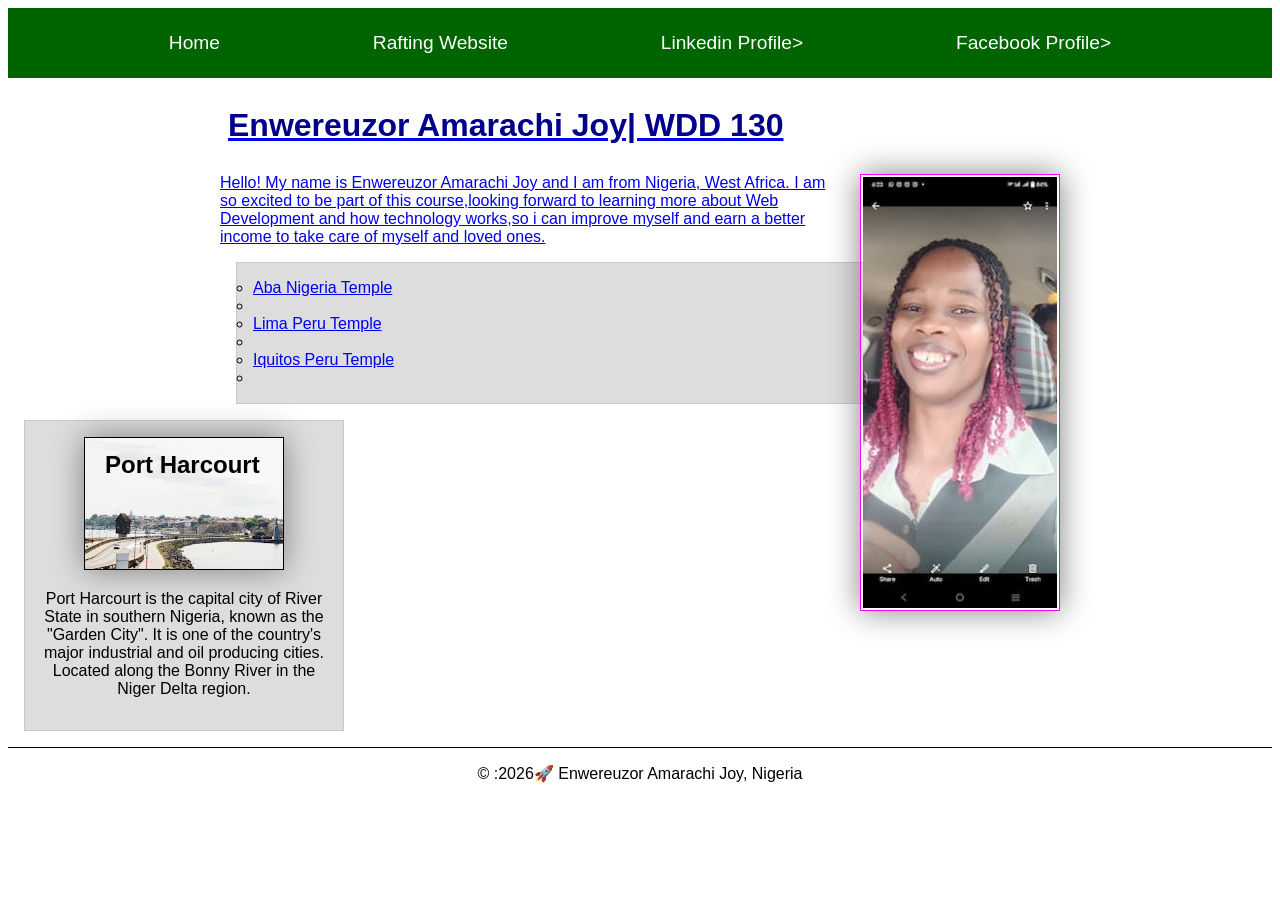
<file: index.html>
<!--23 june 2026-->
<!DOCTYPE html>
<html lang="en">

<head>
    <meta charset="UTF-8">
    <meta name="viewport" content="width=device-width,initial-scale=1.0">
    <title>Enwereuzor Amarachi Joy| WDD 130</title>
    <meta name="description"
      content="My name is Enwereuzor Amarachi Joy's BYU-Idaho WDD 130 course home page">
    <meta name="author" content="Enwereuzor Amarachi Joy">

    <link rel="stylesheet" href="styles/styles.css">
</head>

<body>
    <header>
        <nav>
            <a href="#">Home</a>
            <a href="wwr/">Rafting Website</a>
            <a href="https://linkedin.com/in/amarachi-enwereuzor-01842aa" target="_blank">Linkedin
                Profile>
                <a href="https:www.facebook.com/share/14gcgvpygdk" target="_blank">Facebook
                    Profile>
        </nav>
    </header>
    <main>
        <h1>Enwereuzor Amarachi Joy| WDD 130</h1>
        <img src="images\profile.jpg" alt="Profile Picture" width=200>
        <p>Hello! My name is Enwereuzor Amarachi Joy and I am from Nigeria, West Africa. I am so
            excited
            to be
            part of this course,looking forward to learning more about Web Development and how
            technology works,so i can improve myself
            and earn a better income to take care of myself and loved ones.
        </p>
        <ul>
            <ul class="box indent">
                <li><a href="https://www.churchofjesuschrist.org/temples/details/aba-nigeria-temple"
                      target="_blank">Aba Nigeria Temple</a>
                <li>
                <li><a href="https://www.churchofjesuschrist.org/temples/details/lima-peru-temple"
                      target="_blank">Lima Peru Temple</a>
                <li>
                <li><a href="https://www.churchofjesuschrist.org/temples/details/iquitos-peru-temple"
                      target="_blank">Iquitos Peru Temple</a>
                <li>
            </ul>
    </main>

    <aside class="box">
        <h2>Port Harcourt</h2>
        <img src="Port Harcort city.png" alt="Port Harcort" width="200">
        <p>Port Harcourt is the capital city of River State in southern Nigeria, known as
            the
            "Garden City". It is one of the country's major industrial and oil producing
            cities.
            Located along the Bonny River in the Niger Delta region.</p>
    </aside>
    <footer>
        <p>&copy :2026🚀 Enwereuzor Amarachi Joy, Nigeria </p>
    </footer>
</body>

</html>
</file>
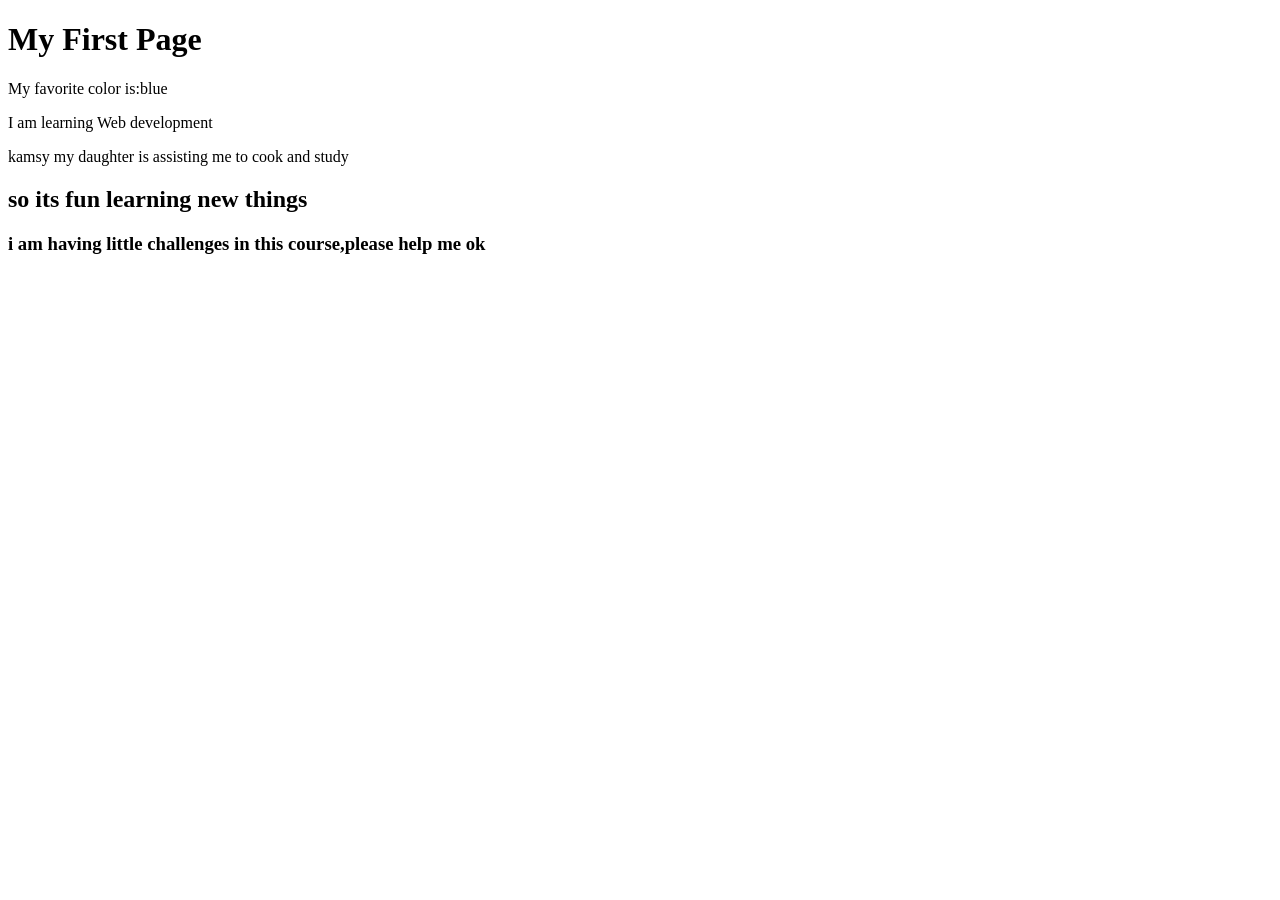
<file: week01/first-page.html>
<!DOCTYPE html>
<html lang="en">

<head>
    <meta charset="UTF-8">
    <meta name="viewport" content="width=device-width, initial-scale=1.0">
    <title>My First Page</title>
</head>

<body>
    <h1>My First Page</h1>
    <p>My favorite color is:blue </p>
    <p>I am learning Web development</p>
    <p>kamsy my daughter is assisting me to cook and study</p>
    <h2>so its fun learning new things</h2>
    <h3>i am having little challenges in this course,please help me ok</h3>
</body>

</html>
</file>
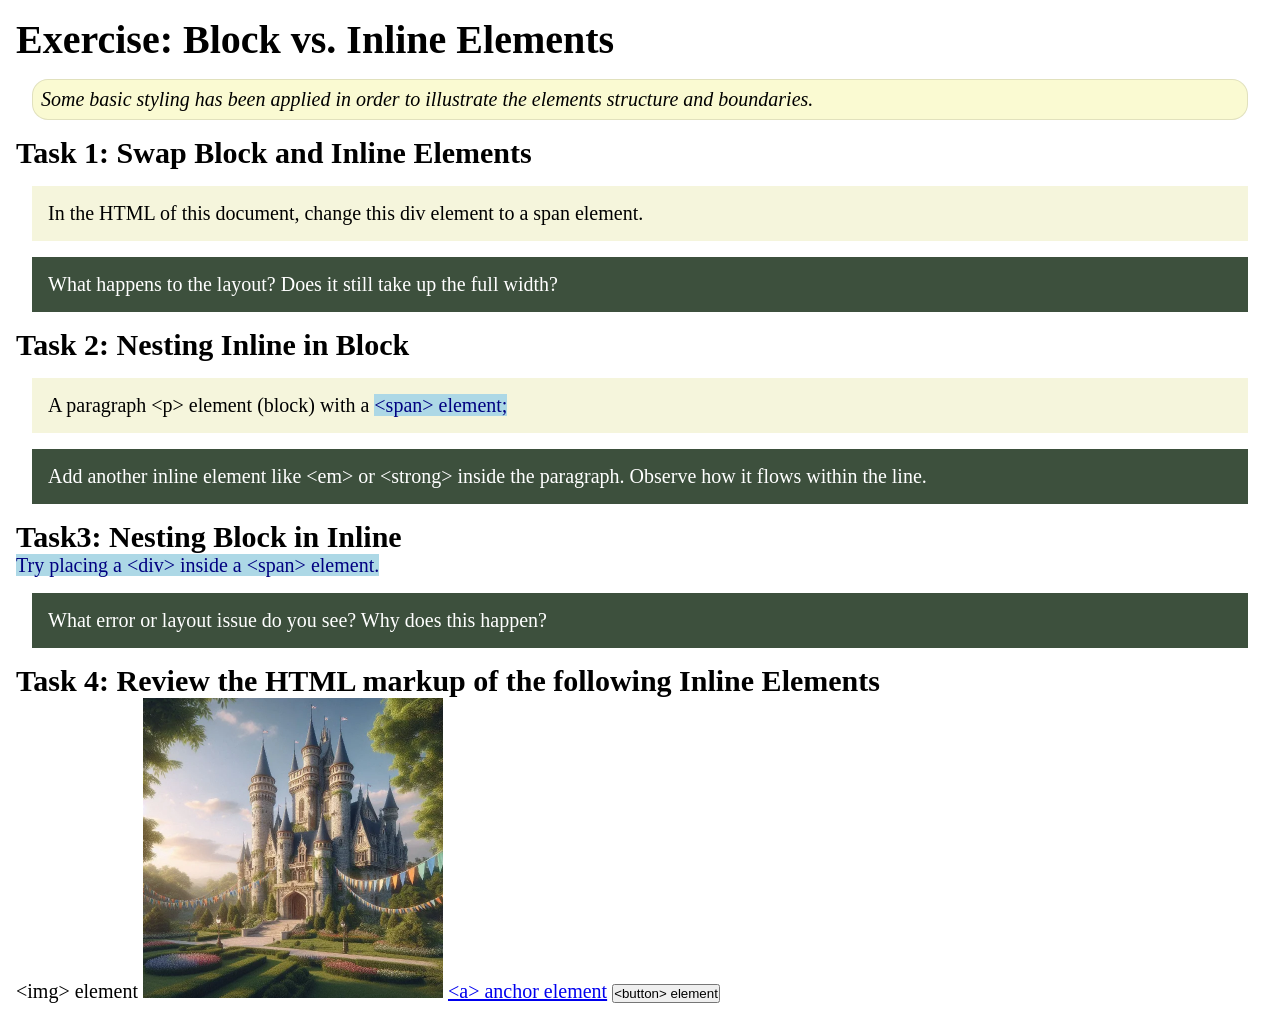
<file: week02/block-vs-inline.html>
<!DOCTYPE html>
<html lang="en">

<head>
    <meta charset="UTF-8">
    <meta name="viewport" content="width=device-width, initial-scale=1.0">
    <title>Exercise: Block vs. Inline Elements</title>
    <link rel="stylesheet" href="styles/block-vs-inline.css">
</head>

<body>
    <main>
        <h1>Exercise: Block vs. Inline Elements</h1>
        <p class="note">Some basic styling has been applied in order to illustrate the elements structure and
            boundaries.</p>

        <h2>Task 1: Swap Block and Inline Elements</h2>
        <div>In the HTML of this document, change this div element to a span element.</div>

        <p class="question">What happens to the layout? Does it still take up the full width?</p>

        <h2>Task 2: Nesting Inline in Block</h2>
        <p>A paragraph &lt;p&gt; element (block) with a <span>&lt;span&gt; element;</span></p>
        <p class="question">Add another inline element like &lt;em&gt; or &lt;strong&gt; inside the paragraph. Observe
            how it flows within the line.</p>

        <h2>Task3: Nesting Block in Inline</h2>
        <span>Try placing a &lt;div&gt; inside a &lt;span&gt; element.</span>
            <p class="question">What error or layout issue do you see? Why does this happen?</p>


            <h2>Task 4: Review the HTML markup of the following Inline Elements</h2>
        &lt;img&gt; element
        <img src="images/castle.webp" alt="placeholder image (images are inline)" width="300" height="300">
        <a href="https://churchofjesuschrist.org">&lt;a&gt; anchor element</a>
        <button type="button">&lt;button&gt; element</button>
    </main>
</body>

</html>
</file>
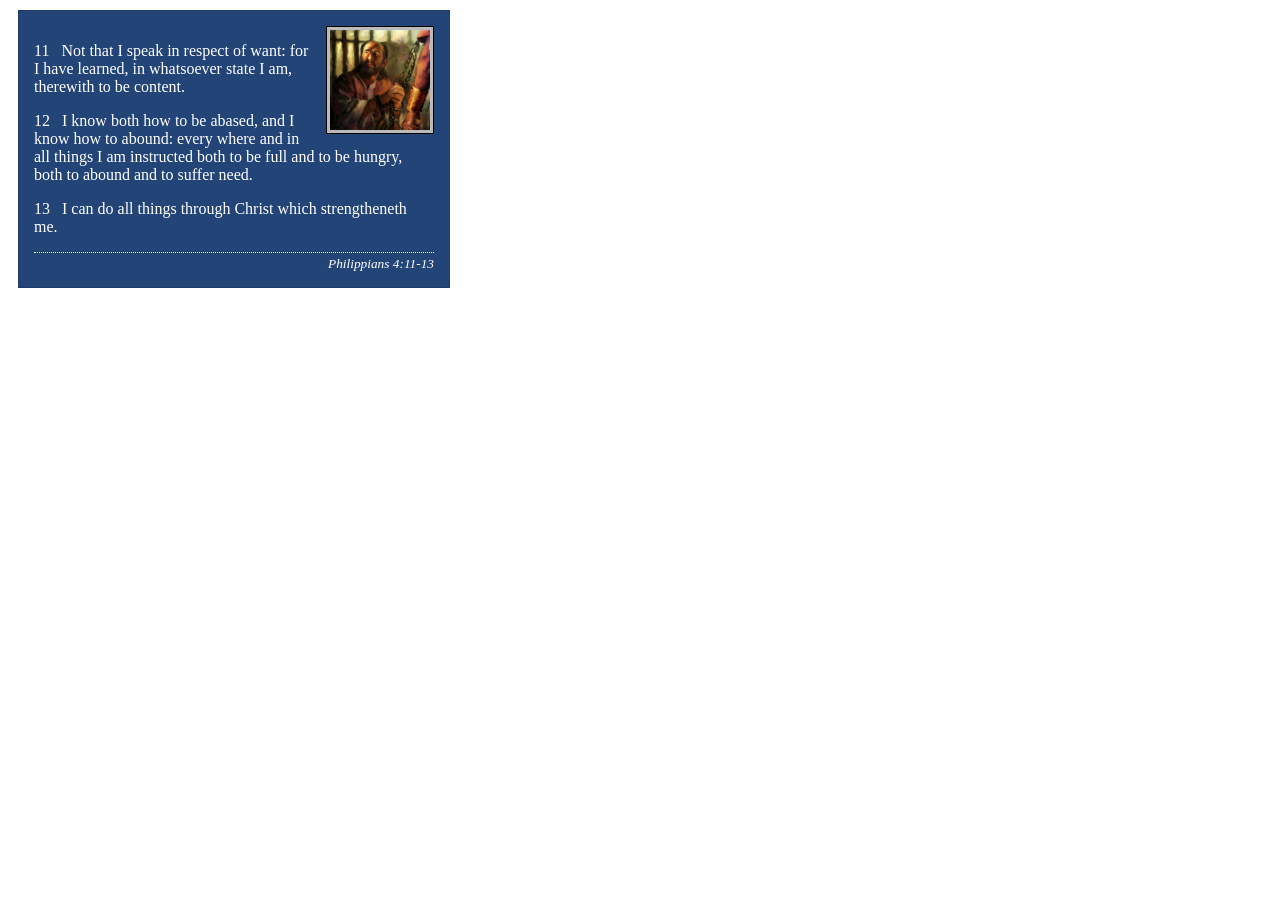
<file: week02/box-model-solution.html>
<!DOCTYPE html>
<html lang="en">
<head>
    <meta charset="UTF-8">
    <meta name="viewport" content="width=device-width, initial-scale=1.0">
    <title>Box Model Activity</title>
    <link rel="stylesheet" href="styles/box-model-solution.css">
</head>
<body>
    <main>
        <div class="callout">
            <img src="images/apostle-paul-imprisoned.webp" alt="Paul the Apostle - Imprisoned in Rome" width="200" height="200">
            <blockquote>
                <p>11 &nbsp; Not that I speak in respect of want: for I have learned, in whatsoever state I am, therewith to be content.</p>
                <p>12 &nbsp; I know both how to be abased, and I know how to abound: every where and in all things I am instructed both to be full and to be hungry, both to abound and to suffer need.</p>
                <p>13 &nbsp; I can do all things through Christ which strengtheneth me.</p>
            </blockquote>
            <cite>Philippians 4:11-13</cite>
        </div>
    </main>
</body>
</html>
</file>
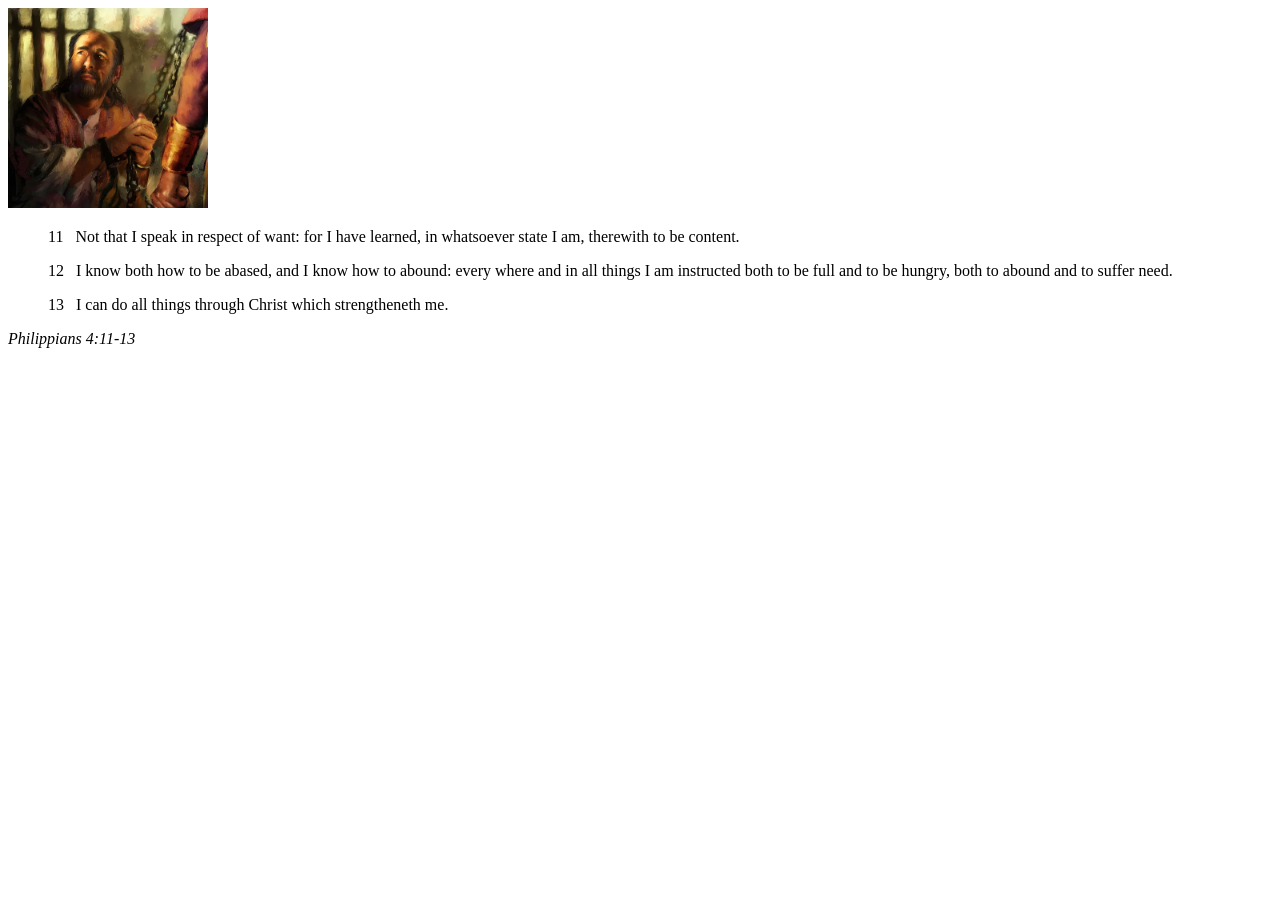
<file: week02/box-model.html>
<!DOCTYPE html>
<html lang="en">

<head>
    <meta charset="UTF-8">
    <meta name="viewport" content="width=device-width, initial-scale=1.0">
    <title>Box Model Activity</title>
</head>
<link rel="stylesheet" href="styles/box-model.css">

<body>
    <main>
        <div class="callout">
            <img src="images/apostle-paul-imprisoned.webp"
              alt="Paul the Apostle - Imprisoned in Rome" width="200" height="200">
            <blockquote>
                <p>11 &nbsp; Not that I speak in respect of want: for I have learned, in whatsoever
                    state I am, therewith to be content.</p>
                <p>12 &nbsp; I know both how to be abased, and I know how to abound: every where and
                    in all things I am instructed both to be full and to be hungry, both to abound
                    and to suffer need.</p>
                <p>13 &nbsp; I can do all things through Christ which strengtheneth me.</p>
            </blockquote>
            <cite>Philippians 4:11-13</cite>
        </div>
    </main>
</body>

</html>
</file>
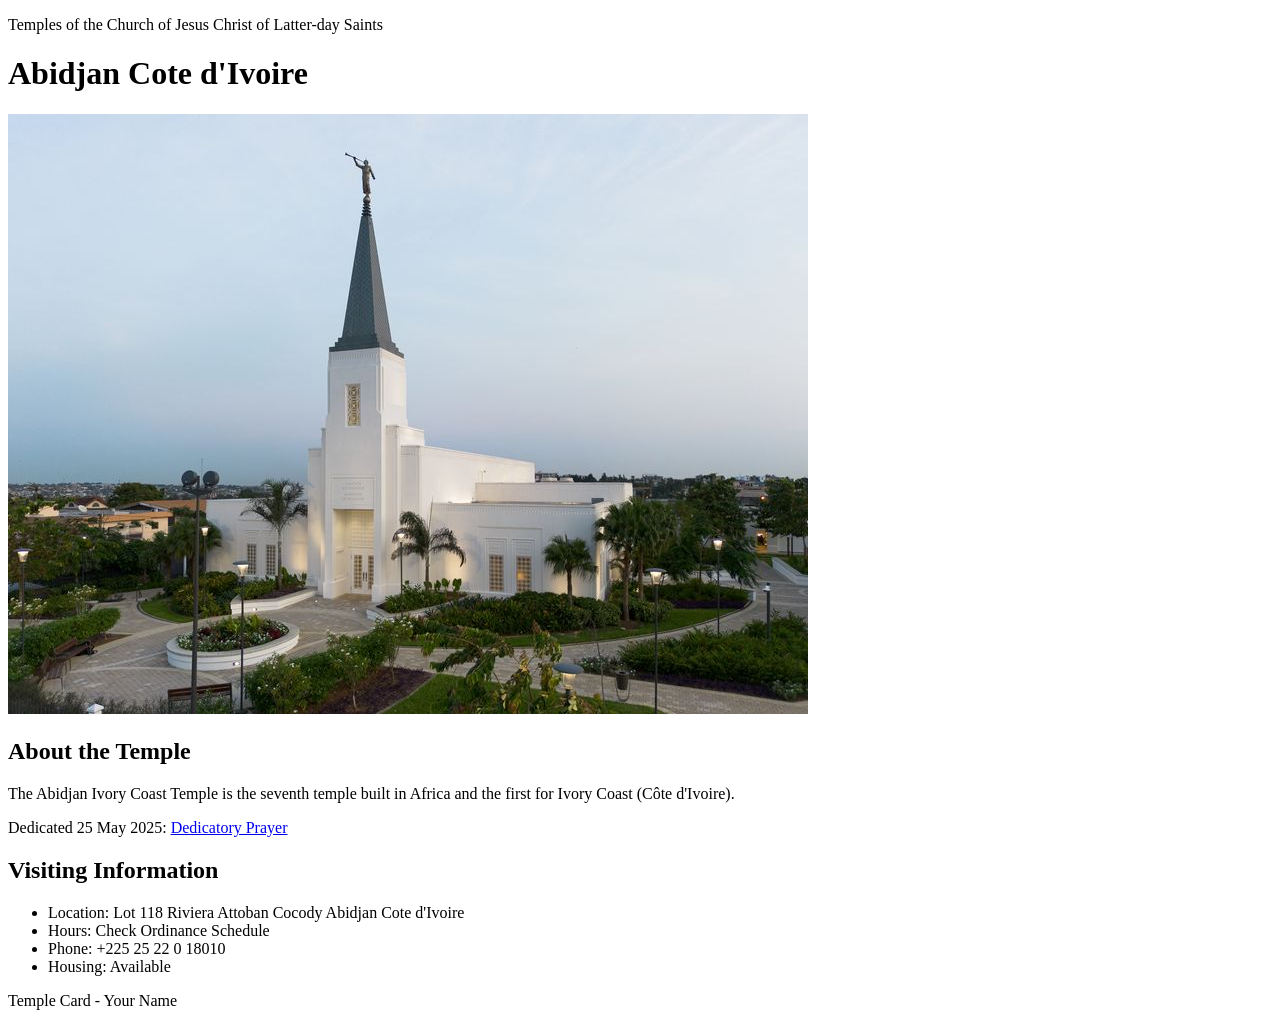
<file: week02/temple.html>
<!DOCTYPE html>
<html lang="en">

<head>
    <meta charset="UTF-8">
    <meta name="viewport" content="width=device-width, initial-scale=1.0">
    <title>Temple Card - Abidjan Cote d'Ivoire</title>
</head>

<body>
    <header>
        <p>Temples of the Church of Jesus Christ of Latter-day Saints</p>
    </header>
    <main>
        <h1>Abidjan Cote d'Ivoire</h1>
        <picture>
            <img src="images/abidjan-ivory-coast.jpeg" alt="Abidjan Cote d'Ivoire Temple">
        </picture>
        <section>
            <h2>About the Temple</h2>
            <p>The Abidjan Ivory Coast Temple is the seventh temple built in Africa and the first for Ivory Coast (Côte
                d'Ivoire).</p>
            <p>Dedicated 25 May 2025: <a
                    href="https://www.churchofjesuschrist.org/temples/dedicatory-prayer/abidjan-ivory-coast-temple/2025-05-25?lang=eng"
                    target="_blank" rel="noopener noreferrer">Dedicatory Prayer</a></p>
        </section>
        <section>
            <h2>Visiting Information</h2>
            <ul>
                <li>Location: Lot 118 Riviera Attoban Cocody Abidjan Cote d'Ivoire</li>
                <li>Hours: Check Ordinance Schedule</li>
                <li>Phone: +225 25 22 0 18010</li>
                <li>Housing: Available</li>
            </ul>
        </section>
    </main>
    <footer>
        <p>Temple Card - Your Name</p>
    </footer>
</body>

</html>
</file>
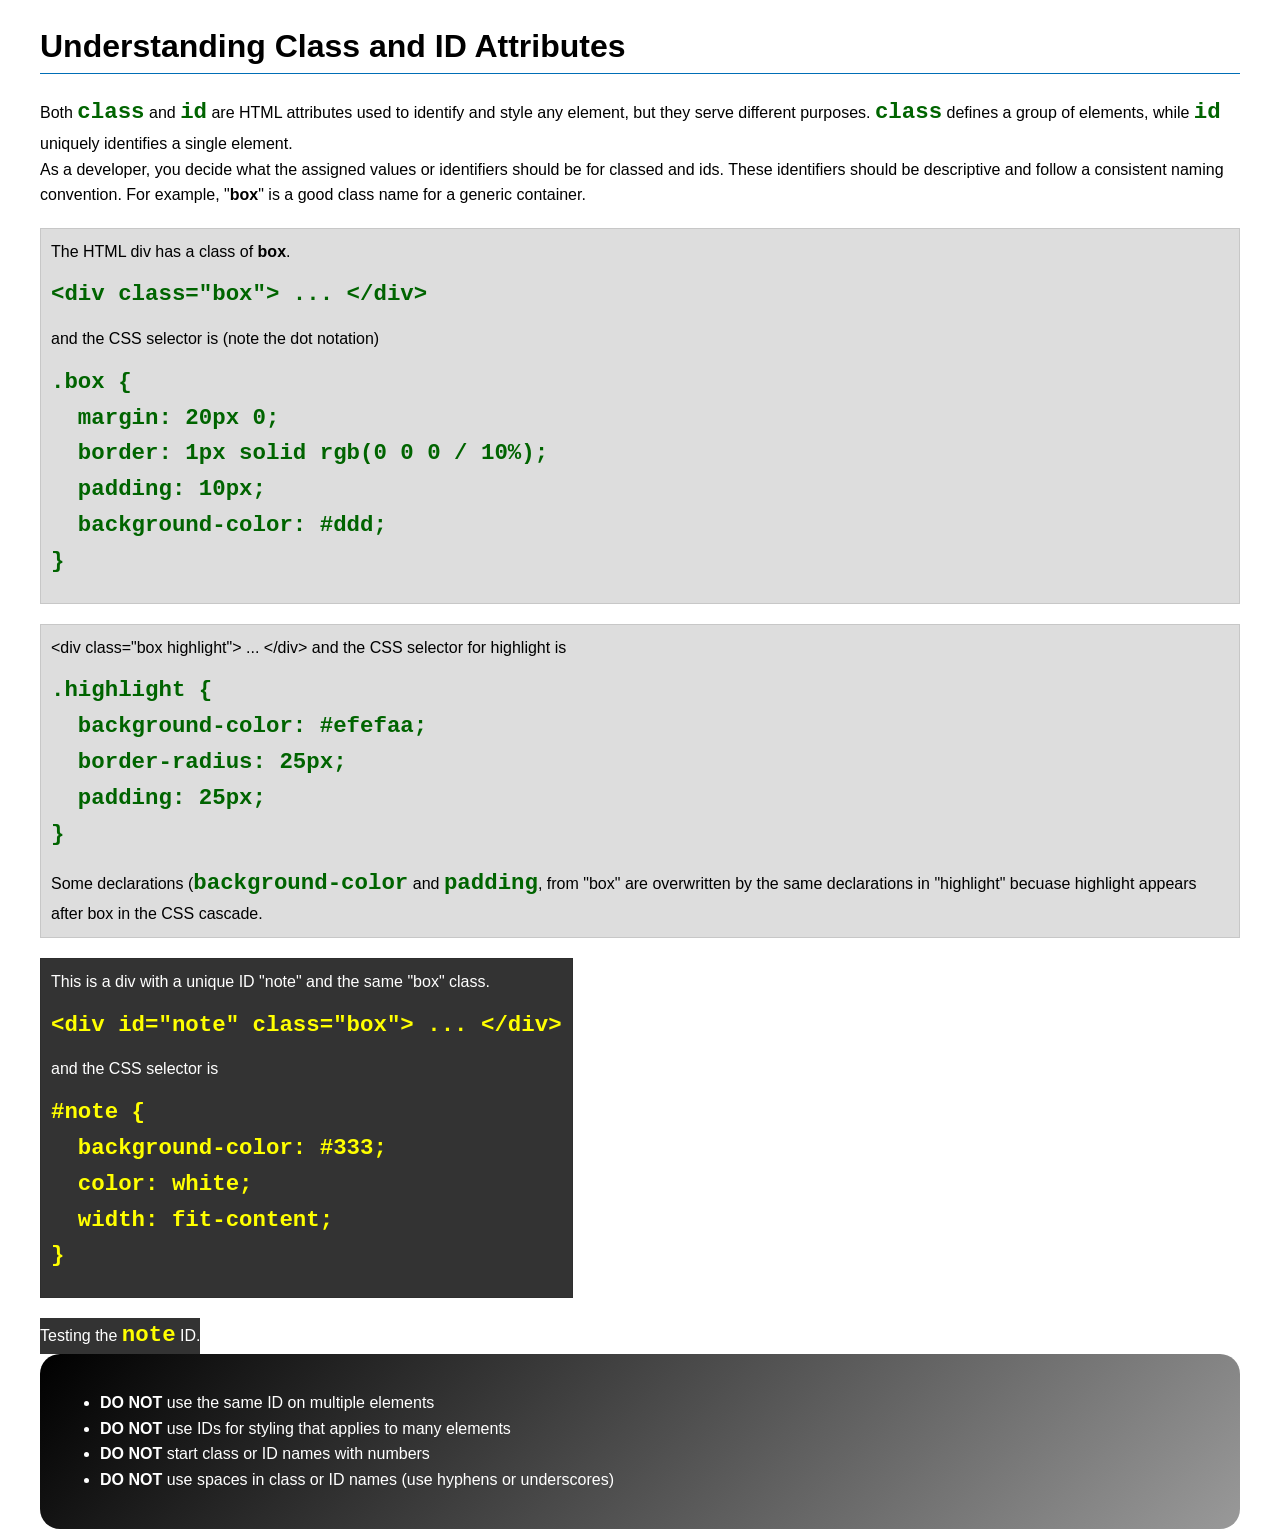
<file: week03/class-and-id.html>
<!DOCTYPE html>
<html lang="en">

<head>
    <meta charset="UTF-8">
    <meta name="viewport" content="width=device-width, initial-scale=1.0">
    <title>Class vs ID Attributes</title>
    <link rel="stylesheet" href="styles/class-and-id.css">
</head>

<body>
    <h1>Understanding Class and ID Attributes</h1>
    <div id="note"></div>
    <p>Both <code>class</code> and <code>id</code> are HTML attributes used to identify and style
        any element, but they
        serve different purposes. <code>class</code> defines a group of elements, while
        <code>id</code> uniquely
        identifies a single element.</p>
    <p>As a developer, you decide what the assigned values or identifiers should be for classed and
        ids. These
        identifiers should be
        descriptive and follow a consistent naming convention. For example, "<strong>box</strong>"
        is a good class name
        for a generic container.</p>
    <div class="box">
        <p>The HTML div has a class of <strong>box</strong>.</p>
        <pre><code class="html">&lt;div class="box"&gt; ... &lt;/div&gt;</code></pre>
        and the CSS selector is (note the dot notation)
        <pre><code class="css">.box {
  margin: 20px 0;
  border: 1px solid rgb(0 0 0 / 10%);
  padding: 10px;
  background-color: #ddd; 
}</code></pre>
    </div>

    <div class="box
        <p>This div has two classes assigned to it of <strong>box</strong> and <strong>highlight</strong>. So the div
            will have the styles of both classes applied.</p>
        <pre><code class=" html">&lt;div class="box highlight"&gt; ... &lt;/div&gt;</code></pre>
        and the CSS selector for highlight is
        <pre><code class="css">.highlight {
  background-color: #efefaa;
  border-radius: 25px;
  padding: 25px;
}</code></pre>
        <p>Some declarations (<code>background-color</code> and <code>padding</code>, from "box" are
            overwritten by the same declarations in "highlight" becuase highlight appears after box
            in the CSS cascade.</p>
    </div>

    <div id="note" class="box">
        <p>This is a div with a unique ID "note" and the same "box" class.</p>
        <pre><code class="html">&lt;div id="note" class="box"&gt; ... &lt;/div&gt;</code></pre>
        and the CSS selector is
        <pre><code class="css">#note {
  background-color: #333;
  color: white;
  width: fit-content;
}</code></pre>
    </div>

    <div id="note">
        <p>Testing the <code>note</code> ID.</p>
    </div>

    <section id="best-practice">
        <ul>
            <li><strong>DO NOT</strong> use the same ID on multiple elements</li>
            <li><strong>DO NOT</strong> use IDs for styling that applies to many elements</li>
            <li><strong>DO NOT</strong> start class or ID names with numbers</li>
            <li><strong>DO NOT</strong> use spaces in class or ID names (use hyphens or underscores)
            </li>
        </ul>
    </section>


</body>

</html>
</file>
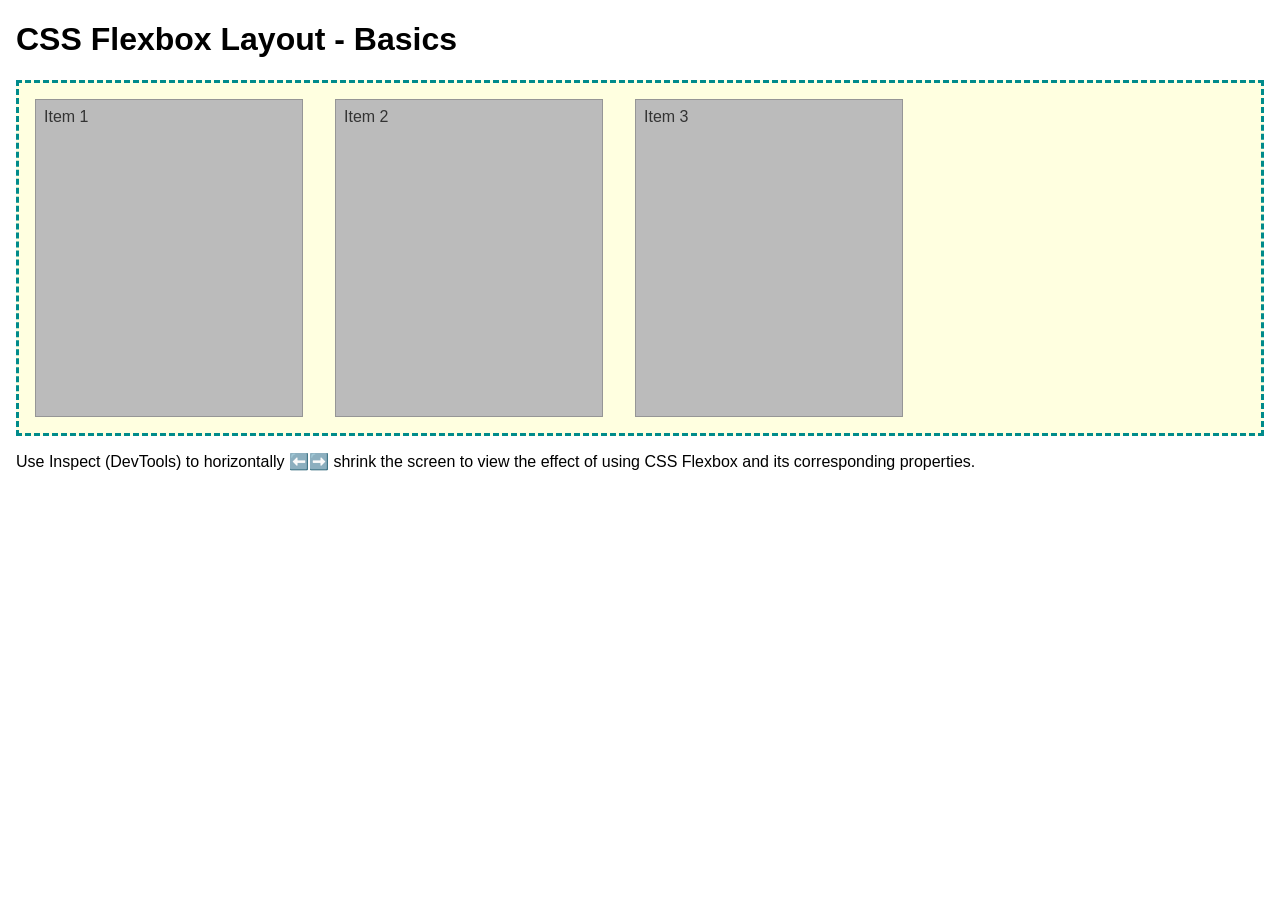
<file: week04/flexbox-layout.html>
<!DOCTYPE html>
<html lang="en">
<head>
    <meta charset="UTF-8">
    <meta name="viewport" content="width=device-width, initial-scale=1.0">
    <title>CSS Flexbox Layout - Basics</title>
    <link rel="stylesheet" href="styles/flexbox.css">
</head>
<body>
    <main>
        <h1>CSS Flexbox Layout - Basics</h1>
        <div class="flex-container">
            <div class="flex-item item1">Item 1</div>
            <div class="flex-item item2">Item 2</div>
            <div class="flex-item item3">Item 3</div>
        </div>
        <p>Use Inspect (DevTools) to horizontally ⬅️➡️ shrink the screen to view the effect of using CSS Flexbox and its corresponding properties.</p>
    </main>
</body>
</html>
</file>
<file: styles/styles.css>
* {
    magin: 0;
    padding: 0;
    box-sizing: border-box;
}

body {
    font-size: 16px;
    font-family: R0boto, Arial, sans-serif;
}

nav {
    background-color: darkgreen;
    padding: 1rem;
    display: flex;
    justify-content: space-evenly;
    align-items: center;
}

nav a {
    color: white;
    display: block;
    padding: 0.5rem;
    font-size: 1.2rem;
    text-decoration: none;
}

h1 {
    color: fuchsia;
    padding: .5rem;
}

main {
    max-width: 640px;
}

main img {
    width: 150px;
    height: auto;
    border: 1px solid fuchsia;
    padding: 2px;
    box-shadow: 0 0 30px gray;
    float: right;
    margin: 0 0 1rem 1rem;
}

h1 {
    color: darkblue
}

img {
    width: 150px;
    height: auto;
    border: 1px solid black;
    padding: 2x;
    box-shadow: 0 0 30px gray;
}

p {
    padding: 0;
}

main {
    max-width: 840px;
    margin: 0 auto;
}

aside {
    position: relative;
    width: 20em;
    margin: 1rem;
    border: 1px solid rgb(0, 0, 0.0, .2);
    /* 1*/
    padding: 1rem;
    background-color: #eee;
    color: #333;
    text-align: center;
}

aside img {
    width: 200px;
    height: auto;
}

footer {
    margin-top: 1em;
    border-top: 1px solid #000;
    text-align: center;
}

/*Class Selector */
.box {
    margin: 1rem;
    border: 1px solid rgb(0 0 0 /10%);
    padding: 1rem;
    background-color: #ddd;
    color: #000;
}

main img {
    float: right;
    margin-left: 20px;
    /*Adds space between image and text*/
    margin-bottom: 10px;
    /*prevent text from touching the image bottom*/
    width: 200px;
    /* adjust size as needed*/
}

aside h2 {
    position: absolute;
    top: 10px;
    left: 80px;
}

aside h3 {
    position: absolute;
    /* container*/
    top: 20px;
    left: 20px;
    color: #eee;
    background-color: rgb(0 0 0 0.6);
    padding: 5px 12px;
    border-radius: 4px;
}
</file>
<file: week02/styles/block-vs-inline.css>
* {
    margin: 0;
    padding: 0;
}

body {
    font-size: 20px;
    margin: 1rem;
}

p,
div {
    background-color: beige;
    margin: 1rem;
    padding: 1rem;
}

span {
    color: navy;
    background-color: lightblue;
}

code {
    margin: 0;
    padding: 0;
    color: green;
    font-size: 1.2rem;
}

.note {
    font-style: italic;
    background-color: lightgoldenrodyellow;
    border-radius: 1rem;
    border: 1px solid rgb(0 0 0 / 10%);
    margin: 1rem;
    padding: .5rem;
}

.question {
    background-color: #3d503d;
    color: #fff;
}
</file>
<file: week02/styles/box-model-solution.css>
.callout {
    max-width: 400px;
    margin: 10px;
    border: 1px solid rgba(0, 0, 0, .1);
    padding: 15px;
    background-color: #247;
    color: #fff;
}

.callout img {
    float: right;
    margin: 0 0 10px 15px;
    border: 1px solid #000;
    padding: 3px;
    background-color: #bbb;
    width: 100px;
    height: auto;

}

blockquote {
    margin: 0;
}

cite {
    display: block;
    border-top: 1px dotted #fff;
    padding-top: 3px;
    text-align: right;
    font-size: smaller;
}
</file>
<file: week02/styles/box-model.css>
.callout {
    maximum width,
    margin,
    border: padding: background-color;
}

.callout img {
    position (float),
    margin,
    border,
    padding,
    background-color,
    width,
    height: :;
    : :;
}

blockquote {
    margin
}

cite {
    display,
    top border: top padding: text alignment, size of font;

}
</file>
<file: week03/styles/class-and-id.css>
body {
    font-family: Arial, sans-serif;
    line-height: 1.6;
    margin: 0;
    padding: 0 40px;
}

h1 {
    border-bottom: 1px solid rgb(0 110 182);
    padding-bottom: 0;
}



p {
    margin: 0;
}

code {
    color: darkgreen;
    font-weight: 700;
    font-size: 1.4rem;
}

/* Class examples - can be reused */

.box {
    margin: 20px 0;
    border: 1px solid rgb(0 0 0 / 10%);
    padding: 10px;
    background-color: #ddd; /* this is shorthand for #dddddd */
}

.highlight {
    background-color: #efefaa;
    border-radius: 25px;
    padding: 25px;
}

/* ID examples - should be unique */

#note {
    background-color: #333;
    color: white;
    width: fit-content;
}

#note code {
    color: yellow;
}

#best-practice {
    background: linear-gradient(135deg, #000 0%, #999 100%);
    color: white;
    border-radius: 20px;
    padding: 20px
}
</file>
<file: week04/styles/flexbox.css>
body {
    font-family: Helvetica, Arial, sans-serif;
    margin: 1rem;
}

.flex-container {
    border: 3px dashed darkcyan;
    background-color: lightyellow;
    display: flex;
    flex-wrap: wrap;
}

.flex-item {
    width: 250px;
    margin: 1rem;
    border: 1px solid rgb(0 0 0 / 20%);
    padding: 0.5rem;
    background-color: #bbb;
    color: #333;
}

.item1 {
    min-height: 100px;
}

.item2 {
    min-height: 200px;
}

.item3 {
    min-height: 300px;
}
</file>
